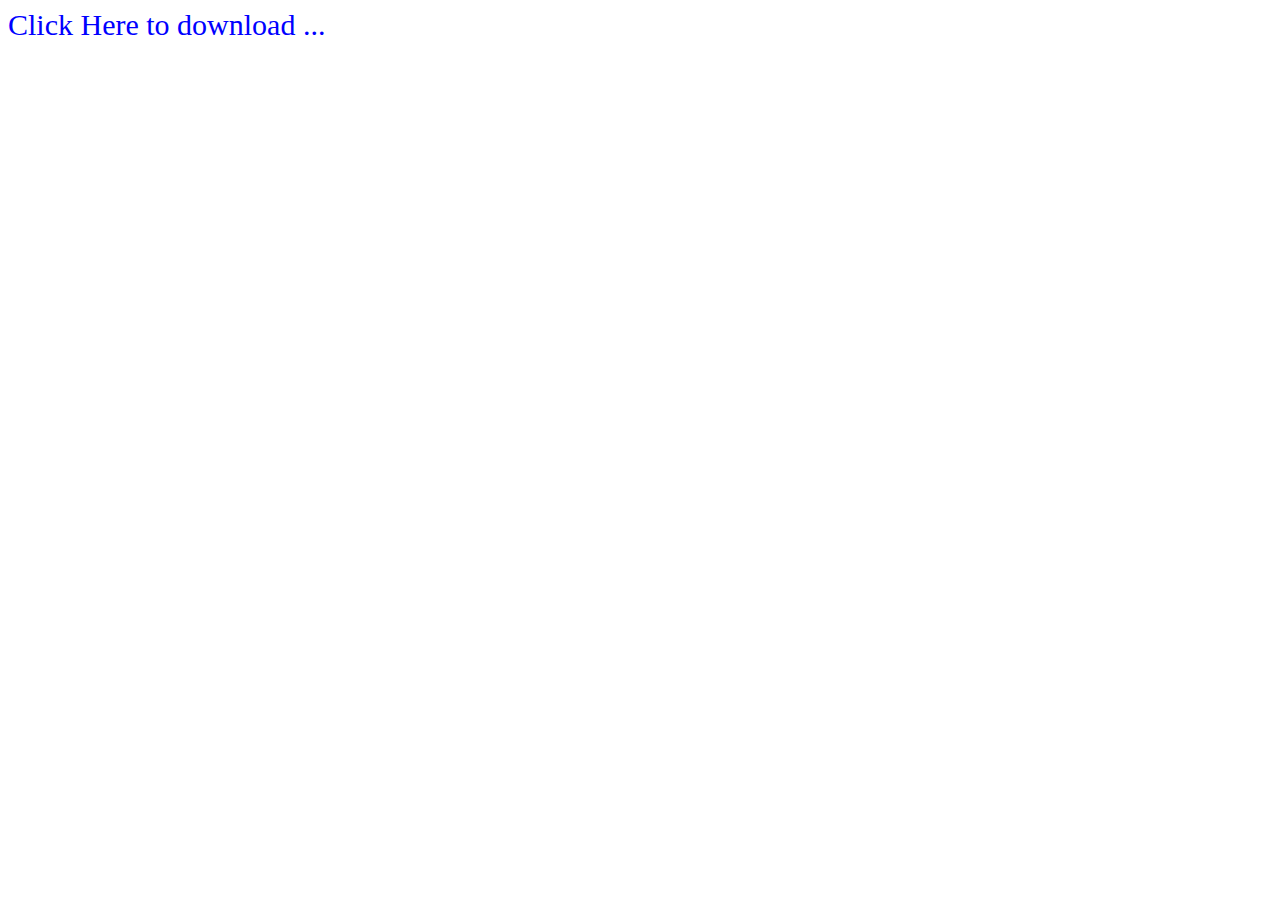
<file: index.html>
<!DOCTYPE html>
<html lang="en">
    <head>
        <title>Dynamic Alert</title>
        <meta charset="UTF-8">
        <meta http-equiv="X-UA-Compatible" content="IE=edge">
        <meta name="viewport" content="width=device-width, initial-scale=1.0">
        <link type="text/css" rel="stylesheet" href="alertstyle.css" />
        <script type="text/javascript" src="alertscript.js"></script>
    </head>

    <body>
        
        <a id="download" onclick="error()">Click Here to download ...</a>
        </br>
        <span id="errorSpan">Error : Copyright-protection !</span>

    </body>
</html>
</file>
<file: alertstyle.css>
#errorSpan
{
    display: none;
    width:400px;
    height: 100px;
    position: fixed;
    background-color: red;
    font-size: 30px;
    color: snow;
    text-align: center;
    padding-top: 45px;
    cursor: default;
    border-radius: 4px 4px 4px 4px;
}

#download
{
    cursor: pointer;
    color: blue;
    font-size: 30px;
}
</file>
